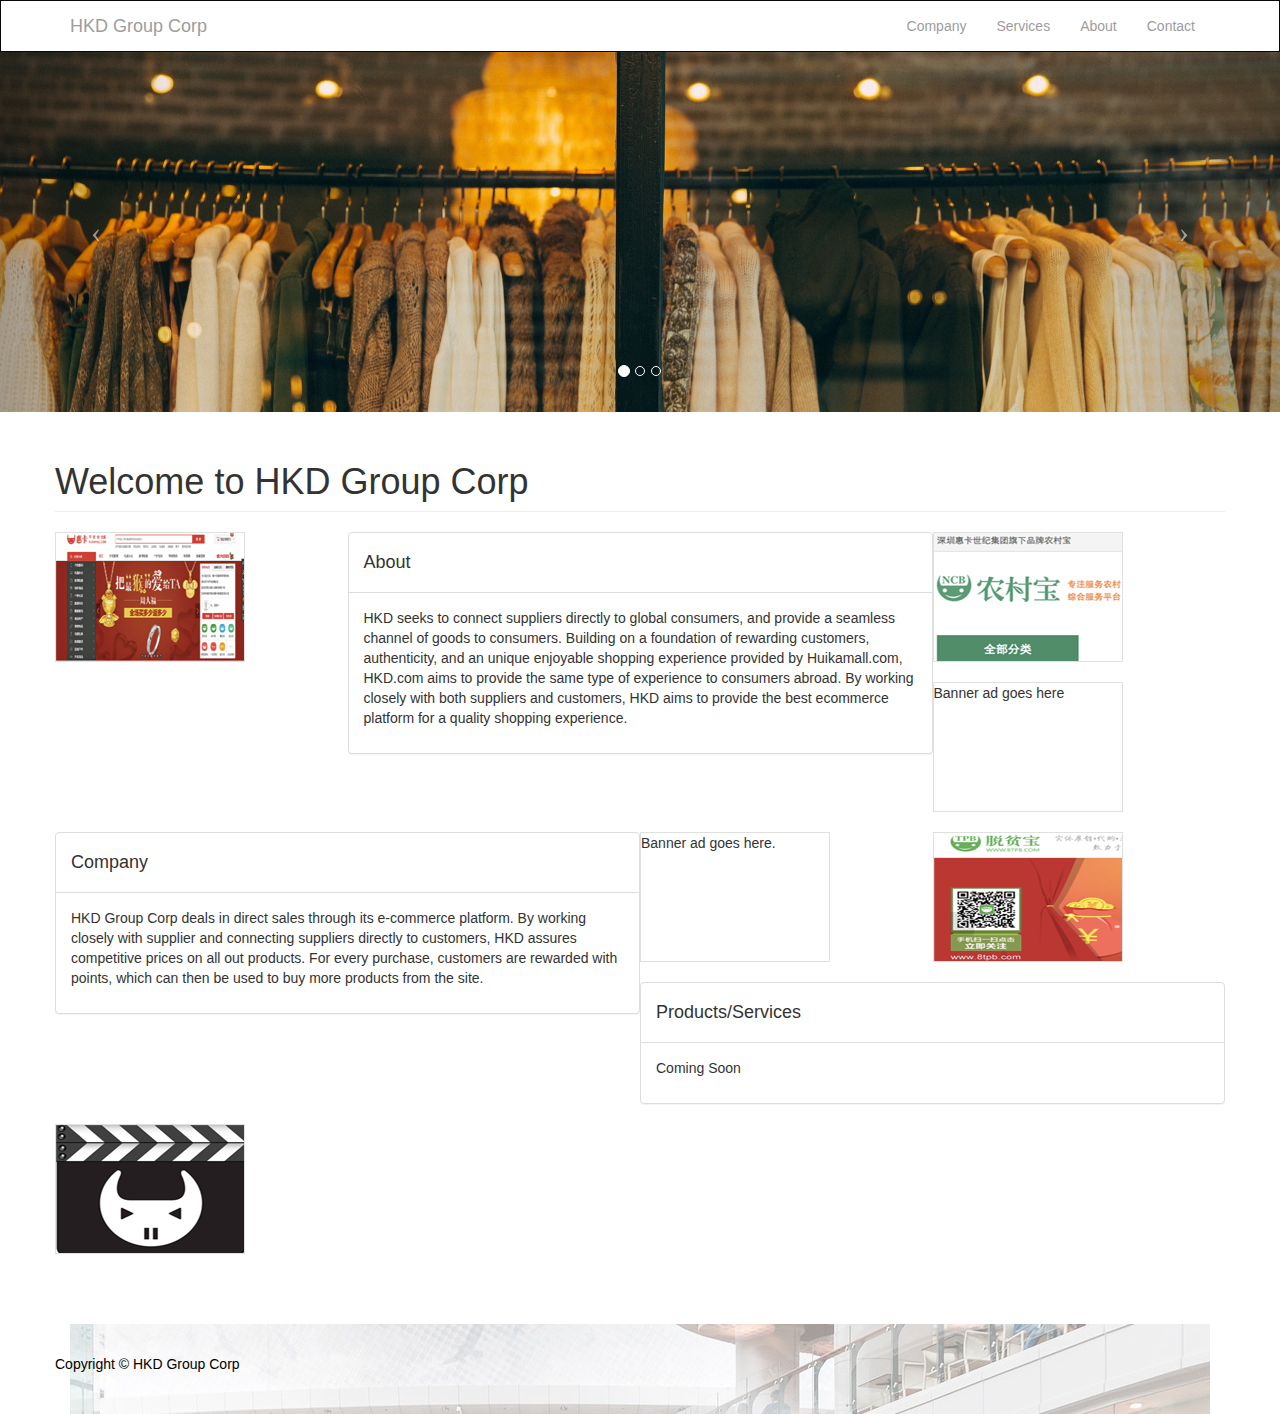
<file: HKD_DirV1/index_test.html>
<!DOCTYPE html>
<html lang="en">

<head>
    <div id='MicrosoftTranslatorWidget' class='Dark' style='color:white;background-color:#555555'></div><script type='text/javascript'>setTimeout(function(){{var s=document.createElement('script');s.type='text/javascript';s.charset='UTF-8';s.src=((location && location.href && location.href.indexOf('https') == 0)?'https://ssl.microsofttranslator.com':'http://www.microsofttranslator.com')+'/ajax/v3/WidgetV3.ashx?siteData=ueOIGRSKkd965FeEGM5JtQ**&ctf=True&ui=true&settings=Manual&from=';var p=document.getElementsByTagName('head')[0]||document.documentElement;p.insertBefore(s,p.firstChild); }},0);</script>
    <meta charset="utf-8">
    <meta http-equiv="X-UA-Compatible" content="IE=edge">
    <meta name="viewport" content="width=device-width, initial-scale=1">
    <meta name="description" content="">
    <meta name="author" content="">

    <title>HKDGroupCorp</title>

    <!-- Bootstrap Core CSS -->
    <link href="css/bootstrap.min.css" rel="stylesheet">

    <!-- Custom CSS -->
    <link href="css/index.css" rel="stylesheet">
    <link href="css/ad.css" rel="stylesheet">

    <!-- Custom Fonts -->
    <link href="font-awesome/css/font-awesome.min.css" rel="stylesheet" type="text/css">

    <!-- HTML5 Shim and Respond.js IE8 support of HTML5 elements and media queries -->
    <!-- WARNING: Respond.js doesn't work if you view the page via file:// -->
    <!--[if lt IE 9]>
        <script src="https://oss.maxcdn.com/libs/html5shiv/3.7.0/html5shiv.js"></script>
        <script src="https://oss.maxcdn.com/libs/respond.js/1.4.2/respond.min.js"></script>
    <![endif]-->

</head>

<body>

    <!-- Navigation -->
    <nav class="navbar navbar-inverse navbar-fixed" role="navigation">
        <div class="container">
            <!-- Brand and toggle get grouped for better mobile display -->
            <div class="navbar-header">
                <button type="button" class="navbar-toggle" data-toggle="collapse" data-target="#bs-example-navbar-collapse-1">
                    <span class="sr-only">Toggle navigation</span>
                    <span class="icon-bar"></span>
                    <span class="icon-bar"></span>
                    <span class="icon-bar"></span>
                </button>
                <a class="navbar-brand" href="index.html">HKD Group Corp</a>
            </div>
            <!-- Collect the nav links, forms, and other content for toggling -->
            <div class="collapse navbar-collapse" id="bs-example-navbar-collapse-1">
                <ul class="nav navbar-nav navbar-right">
                    <li>
                        <a href="Company/index.html">Company</a>
                    </li>
                    <li>
                        <a href="Services/index.html">Services</a>
                    </li>
                    <li>
                        <a href="About/index.html">About</a>
                    </li>
                    <li>
                        <a href="Contact/index.html">Contact</a>
                    </li>
                </ul>
            </div>
            <!-- /.navbar-collapse -->
        </div>
        <!-- /.container -->
    </nav>

    <!-- Header Carousel -->
    <header id="myCarousel" class="carousel slide">
        <!-- Indicators -->
        <ol class="carousel-indicators">
            <li data-target="#myCarousel" data-slide-to="0" class="active"></li>
            <li data-target="#myCarousel" data-slide-to="1"></li>
            <li data-target="#myCarousel" data-slide-to="2"></li>
        </ol>

        <!-- Wrapper for slides -->
        <div class="carousel-inner">
            <div class="item active">
                <img src="images/variety.jpg">
                <div class="carousel-caption">
                    <!-- <h2>Caption 1</h2> -->
                </div>
            </div>
            <div class="item">
                <img src="images/wallet2.jpg">
                <div class="carousel-caption">
                    <!-- <h2>Caption 2</h2> -->
                </div>
            </div>
            <div class="item">
                <img src="images/people.jpg">
                <div class="carousel-caption">
                    <!-- <h2>Caption 3</h2> -->
                </div>
            </div>
        </div>

        <!-- Controls -->
        <a class="left carousel-control" href="#myCarousel" data-slide="prev">
            <span class="icon-prev"></span>
        </a>
        <a class="right carousel-control" href="#myCarousel" data-slide="next">
            <span class="icon-next"></span>
        </a>
    </header>

    <!-- Page Content -->
    <div class="container">

        <!-- Intro -->
        <div class="row">
            <div class="col-lg-12">
                <h1 class="page-header">
                    Welcome to HKD Group Corp
                </h1>
            </div>
        <!--<div class="row">-->
            <div class="col-md-3">
                <div class="ad-box">
                    <a href="http://www.huikamall.com/"><img src="images/HuikaMall.png"></a>
                </div>
            </div>
            <div class="col-md-6">
                <div class="panel panel-default">
                    <div class="panel-heading">
                        <h4>About</h4>
                    </div>
                    <div class="panel-body">
                        <p>
                         HKD seeks to connect suppliers directly to global consumers, and provide a seamless channel of goods to consumers. Building on a foundation of rewarding customers, authenticity, and an unique enjoyable shopping experience provided by Huikamall.com, HKD.com aims to provide the same type of experience to consumers abroad. By working closely with both suppliers and customers, HKD aims to provide the best ecommerce platform for a quality shopping experience.
                        </p>
                    </div>
                </div>
            </div>
            <div class="col-md-3">
                <div class="ad-box">
                    <a href="http://www.178ncb.com/"><img src="images/NCB.png"></a>
                </div>
            </div>
            <div class="col-md-3">
                <div class="ad-box">
                    <p>Banner ad goes here</p>
                </div>
            </div>
            <div class="col-md-6">
                <div class="panel panel-default">
                    <div class="panel-heading">
                        <h4>Company</h4>
                    </div>
                    <div class="panel-body">
                        <p>
                            HKD Group Corp deals in direct sales through its e-commerce platform. By working closely with supplier and connecting suppliers directly to customers, HKD assures competitive prices on all out products. For every purchase, customers are rewarded with points, which can then be used to buy more products from the site.
                        </p>
                    </div>
                </div>
            </div>
            <div class="col-md-3">
                <div class="ad-box">
                    <p>
                        Banner ad goes here.
                    </p>
                </div>
            </div>
            <div class="col-md-3">
                <div class="ad-box">
                    <p>
                        <a href="https://www.8tpb.com/"><img src="images/8TPB.png"></a>
                    </p>
                </div>
            </div>
            <div class="col-md-6">
                <div class="panel panel-default">
                    <div class="panel-heading">
                        <h4>Products/Services</h4>
                    </div>
                    <div class="panel-body">
                        <p>
                        Coming Soon
                        </p>
                    </div>
                </div>
            </div>
            <div class="col-md-3">
                <div class="ad-box">
                    <p>
                        <a href="http://www.ichanl.com/"><img src="images/ichanl.png"></a>
                    </p>
                </div>
            </div>
        </div>
        <!-- Footer -->
        <footer>
            <div class="row">
                <div class="col-lg-12">
                    <p>Copyright &copy; HKD Group Corp</p>
                </div>
            </div>
        </footer>

    </div>
    <!-- /.container -->

    <!-- jQuery -->
    <script src="js/jquery.js"></script>

    <!-- Bootstrap Core JavaScript -->
    <script src="js/bootstrap.min.js"></script>

    <!-- Script to Activate the Carousel -->
    <script>
    $('.carousel').carousel({
        interval: 2000 //changes the speed
    })
    </script>

</body>

</html>
</file>
<file: HKD_DirV1/css/ad.css>
.ad-box{
  width: 190px;
  height: 130px;
  border-style: solid;
  border-style: 1px;
  border-width: 1px;
  border-color: #E0E0E0;
  margin-bottom: 20px;
  overflow:hidden;
}

.pl-0{
  padding-left: 0;
}

.footer-container{
  padding-right: 15px;
  padding-left: 15px;
  margin-right: auto;
  margin-left: auto;
}

.footer-image{
    background:url("../images/footer.jpg") no-repeat center top !important;
    opacity: 0.5;
;
}
</file>
<file: HKD_DirV1/css/index.css>
/*!
 * Start Bootstrap - Modern Business HTML Template (http://startbootstrap.com)
 * Code licensed under the Apache License v2.0.
 * For details, see http://www.apache.org/licenses/LICENSE-2.0.
 */

/* Global Styles */

html,
body {
    height: 100%;
}

body {
    padding-top: 0px; /* Required padding for .navbar-fixed-top. Remove if using .navbar-static-top. Change if height of navigation changes. */
}

footer_links{
    text-align: center;
}

.img-portfolio {
    margin-bottom: 0px;
}

.img-hover:hover {
    opacity: 0.8;
}

/* Home Page Carousel */
/* Occupy 50% of display */
header.carousel {
    height: 40%;
}

header.carousel .item,
header.carousel .item.active,
header.carousel .carousel-inner {
    height: 100%;
}
/*  */
header.carousel .fill {
    width: 100%;
    height: 100%;
    background-position: center;
    background-size: cover;
}

/* 404 Page Styles */

.error-404 {
    font-size: 100px;
}

/* Pricing Page Styles */

.price {
    display: block;
    font-size: 50px;
    line-height: 50px;
}

.price sup {
    top: -20px;
    left: 2px;
    font-size: 20px;
}

.period {
    display: block;
    font-style: italic;
}

/* Footer Styles */

footer {
    color: black;
    width:100%;
    margin-top: 50px;
    padding-top: 30px;
    padding-bottom: 30px;
    background:url("../images/footer.jpg") no-repeat center top !important;
;
}

/* Responsive Styles */

@media(max-width:991px) {
    .customer-img,
    .img-related {
        margin-bottom: 30px;
    }
}

@media(max-width:767px) {
    .img-portfolio {
        margin-bottom: 15px;
    }

    header.carousel .carousel {
        height: 70%;
    }
}
</file>
